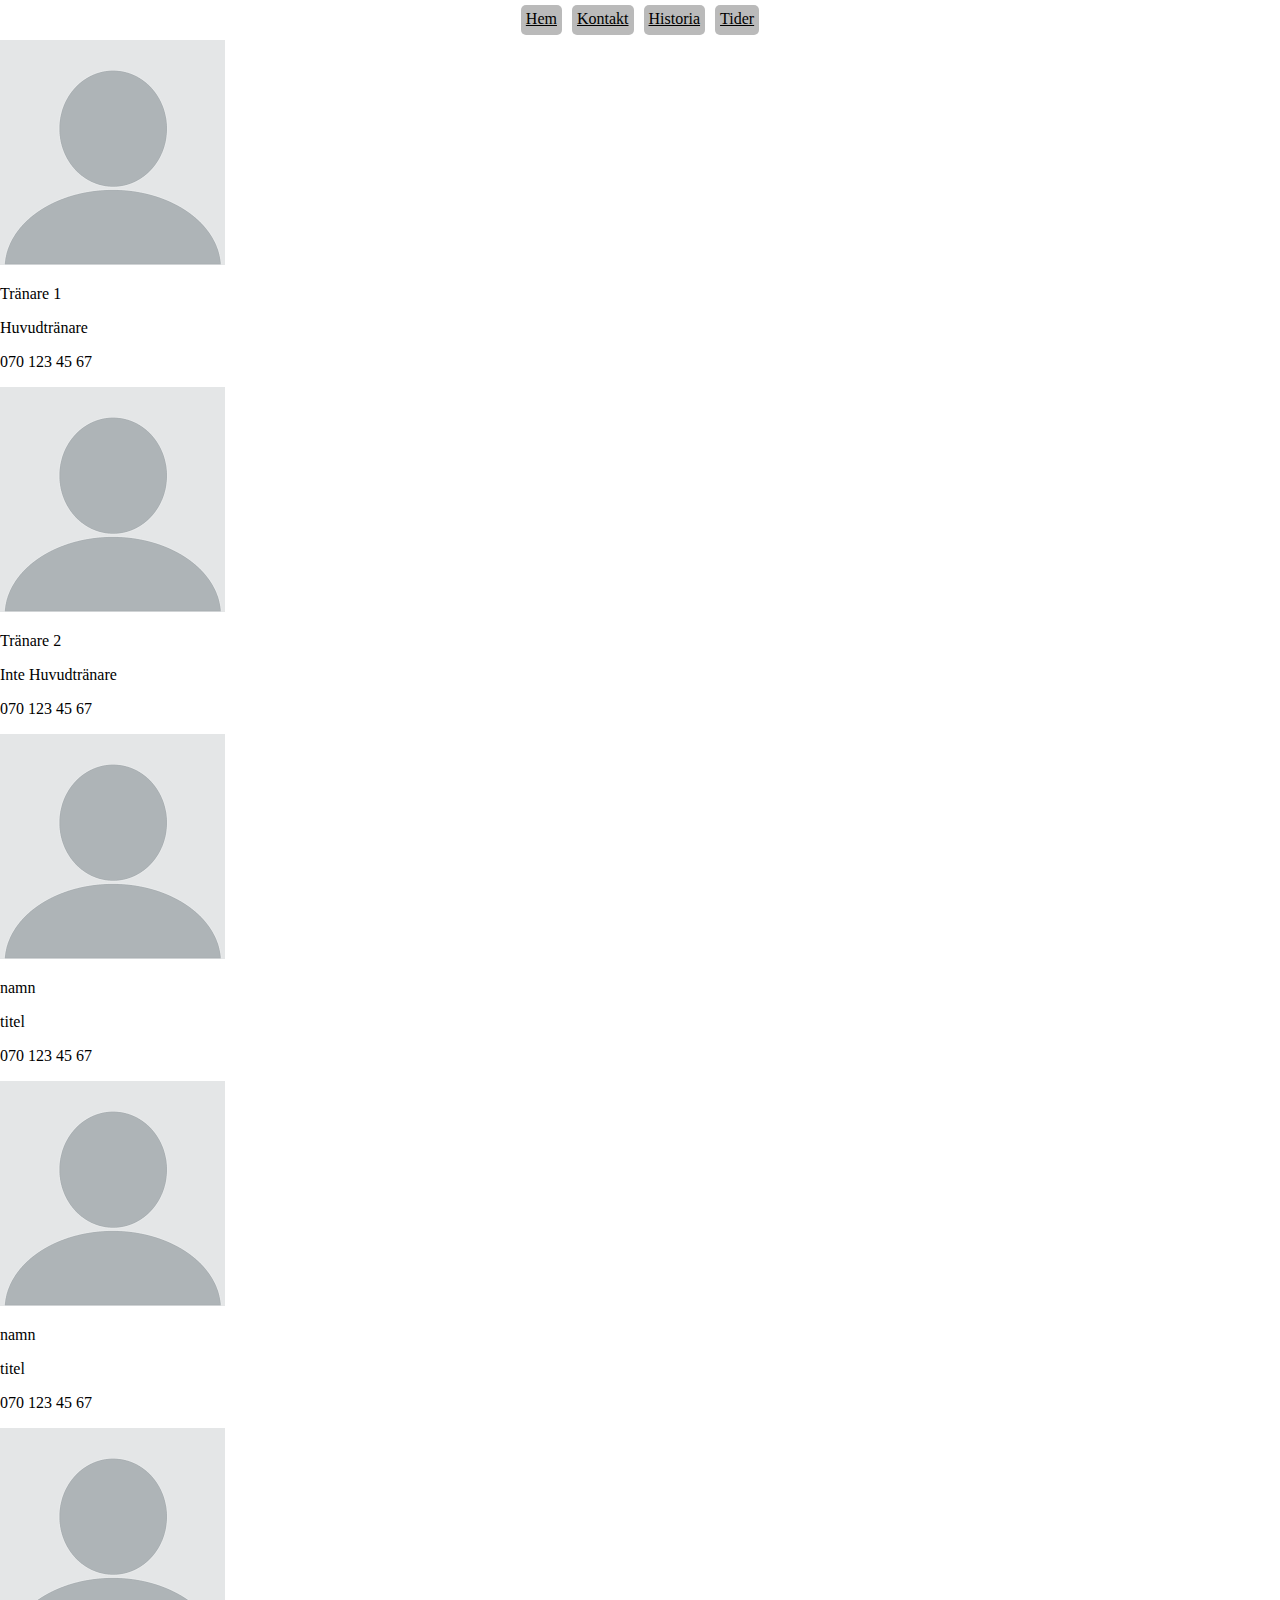
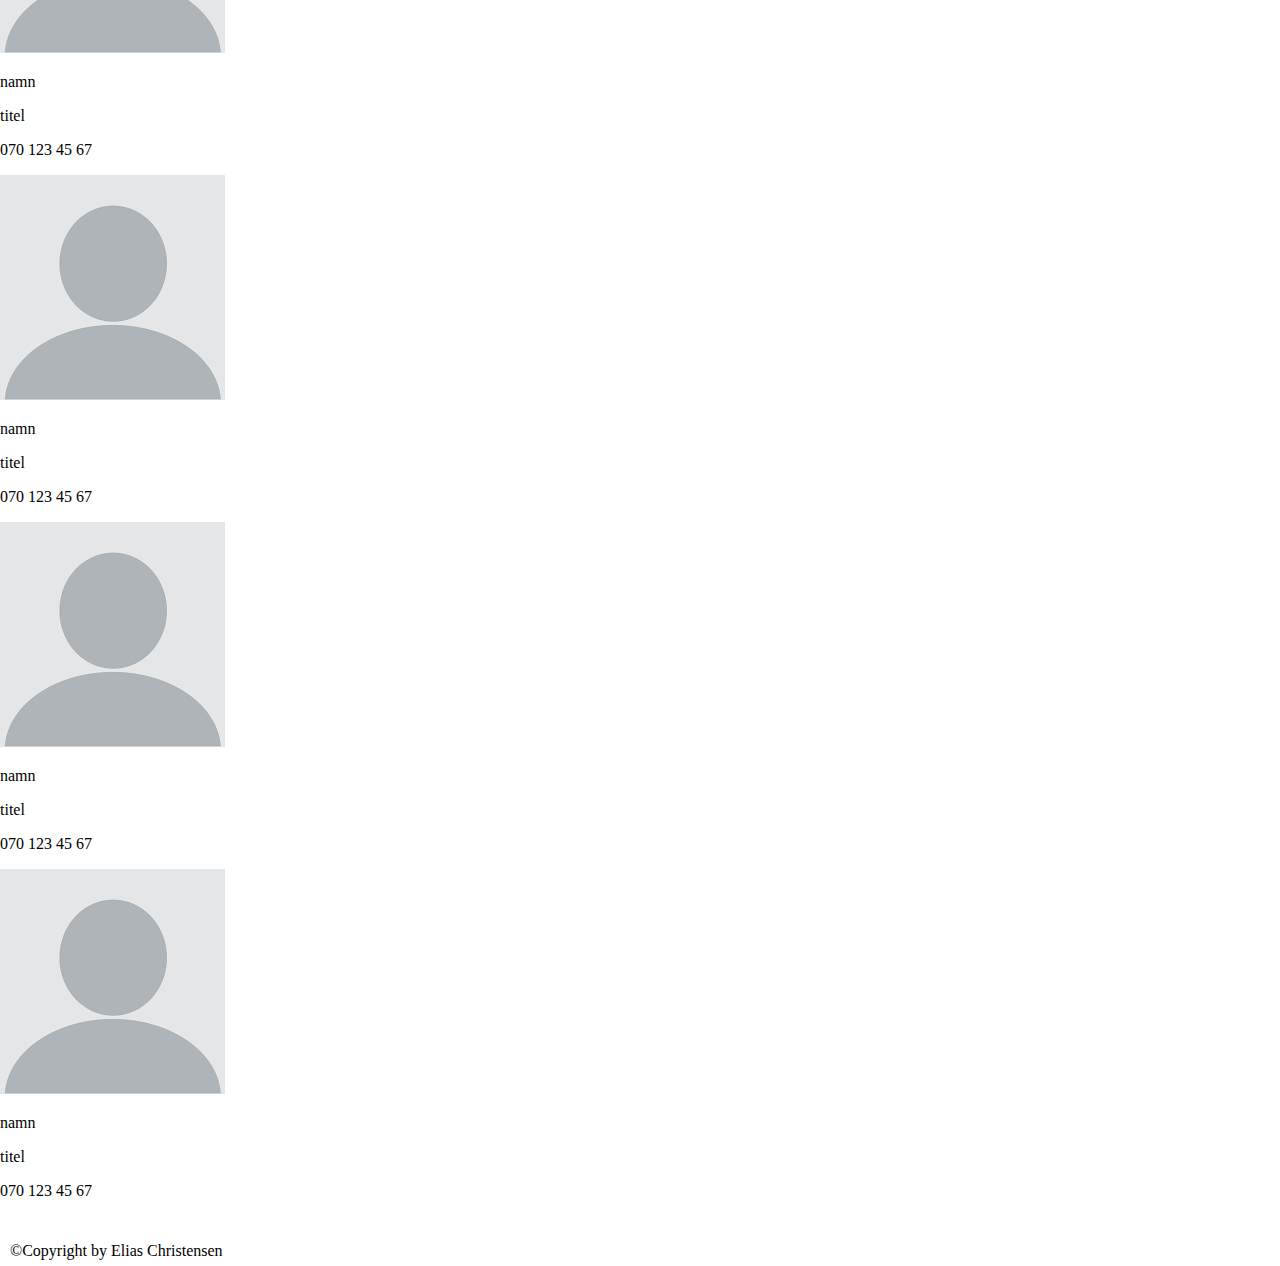
<file: contact.html>
<!DOCTYPE html>
<html lang="en">
<head>
    <meta charset="UTF-8">
    <meta name="viewport" content="width=device-width, initial-scale=1.0">
    <title>Document</title>
    <link rel="stylesheet" href="css/style.css">
    <meta http-equiv="X-UA-Compatible" content="ie=edge">
    <link href="https://fonts.googleapis.com/icon?family=Material+Icons" rel="stylesheet">
</head>
<body>

    <nav class="menu">
        <ul>
            <li><a href="index.html">Hem</a></li>
            <li><a href="contact.html">Kontakt</a></li>
            <li><a href="history.html">Historia</a></li>
            <li><a href="times.html">Tider</a></li>
        </ul>
    </nav>

    <div class="fade-layer"></div>

    <div id="contactwrapper">
        <nav>
            <div class="navbox"><a href="index.html">Hem</a></div>
            <div class="navbox"><a href="contact.html">Kontakt</a></div>
            <div class="navbox"><a href="history.html">Historia</a></div>
            <div class="navbox"><a href="times.html">Tider</a></div>
        </nav>

        <div class="menu-button">
            <i class="material-icons">menu</i>
        </div>

        <main id="contactmain">
            <div class="card" id="card1">
                <img src="img/profil.png" alt="">
                <p>Tränare 1</p>
                <p>Huvudtränare</p>
                <p>070 123 45 67</p>
            </div>
            <div class="card" id="card2">
                <img src="img/profil.png" alt="">
                <p>Tränare 2</p>
                <p>Inte Huvudtränare</p>
                <p>070 123 45 67</p>
            </div>
            <div class="card" id="card3">
                <img src="img/profil.png" alt="">
                <p>namn</p>
                <p>titel</p>
                <p>070 123 45 67</p>
            </div>
            <div class="card" id="card4">
                <img src="img/profil.png" alt="">
                <p>namn</p>
                <p>titel</p>
                <p>070 123 45 67</p>
            </div>
            <div class="card" id="card5">
                <img src="img/profil.png" alt="">
                <p>namn</p>
                <p>titel</p>
                <p>070 123 45 67</p>
            </div>
            <div class="card" id="card6">
                <img src="img/profil.png" alt="">
                <p>namn</p>
                <p>titel</p>
                <p>070 123 45 67</p>
            </div>
            <div class="card" id="card7">
                <img src="img/profil.png" alt="">
                <p>namn</p>
                <p>titel</p>
                <p>070 123 45 67</p>
            </div>
            <div class="card" id="card8">
                <img src="img/profil.png" alt="">
                <p>namn</p>
                <p>titel</p>
                <p>070 123 45 67</p>
            </div>
        </main>

        <footer><p>©Copyright by Elias Christensen</p></footer>

    </div>

    <script src="js/main.js"></script>
</body>
</html>
</file>
<file: css/style.css>
/* Universal */

html, body{
    margin: 0;
    padding: 0;
}

body{
    background-color: white;
    color: black;
}

nav{
    display: flex;
    grid-area: nv;
    justify-content: center;
}

.navbox{
    background-color: rgb(186, 186, 186);
    padding: 5px;
    margin: 5px;
    border-radius: 5px;
}

#indexnav.navbox{
    background-color: rgba(255, 255, 255, 0.6);
    padding: 5px;
    margin: 5px;
    border-radius: 5px;
}

a{
    width: 100px;
    font-size: 1rem;
    opacity: 200%;
    color: black;
}

footer{
    grid-area: ft;
    padding: 10px;
}

/* Hamburgare meny */

.fade-layer{
    position: fixed;
    top: 0;
    left: 0;
    right: 0;
    bottom: 0;
    background-color: rgba(0,0,0,0.5);
    display: none;
    z-index: 5;
}

.fade-layer.visible{
    display: block;
}

.menu{
    height: 100vh;
    width: 70vw;
    position: fixed;
    top: 0;
    background-color: rgb(255, 255, 255);
    z-index: 10;
    display: none;
}

.menu.show{
    display: block;
}

.material-icons{
    padding: 5px;
    margin: 5px;
    background-color: rgba(232, 232, 232, 0.6);
    border-radius: 10px;
}

li{

    padding: 5px;
    margin: 5px;
    background-color: rgba(190, 190, 190, 0.6);
    border-radius: 10px;
}

/* Index  */

#indexwrapper{
    height: 100vh;
    display: grid;
    grid-template-rows: 300px 40px auto 50px;
    grid-template-areas: 
    "img"
    "nv"
    "imn"
    "ft";
}
#indeximg{
    grid-area: img;
    width: 100vw;
    height: 340px;
    object-fit: cover;
}

#indexmain{
    grid-area: imn;
    text-align: center;
}

#h1welcome{
    font-family: 'Montserrat', sans-serif;
    text-transform: uppercase;
    font-size: 3rem;

}

.welcometext{
    font-size: 1rem;
}

/* Kontakter */

#contactwrapper{
    display: grid;
    height: 100vh;
    grid-template-rows: 40px 1fr 50px;
    grid-template-columns: 1fr;
    grid-template-areas: 
    "nv"
    "cmn"
    "ft"
    }

#contactmain{
    grid-area: cmn;
}


/* Historia */

#historywrapper{
    display: grid;
    height: 100vh;
    grid-template-rows: 40px auto 50px;
    grid-template-columns: 1fr 40%;
    grid-template-areas: 
    "nv nv"
    "hmn bi"
    "ft ft";
}

#historymain{
    grid-area: hmn;
    text-align: center;
}

#historymain h2{
    font-size: 2rem;
}

#historymain p{
    font-size: 1rem;
}

#historypics{
    grid-area: bi;
}

/* Tider */

#timeswrapper{
    display: grid;
    height: 100vh;
    grid-template-rows: 40px auto 50px;
    grid-template-areas: 
    "nv nv nv"
    "sec1 sec2 sec3"
    "ft ft ft";
    }

#sec1 {
    grid-area: sec1;
    text-align: center;
    border-style: solid;
}
#sec2 {
    grid-area: sec2;
    text-align: center;
    border-style: solid;
}
#sec3 {
    grid-area: sec3;
    text-align: center;
    border-style: solid;
}

.timeimg{
    height: 30%;
}

/* MOBIL */

.menu-button{
    grid-area: mnbutt;
}

@media screen and (max-width: 800px){
    

    nav{
        display: none;
    }

    #indeximg{
        height: 140px;
    }

    #indexwrapper{
        grid-template-rows: 100px 40px auto 50px;
        grid-template-areas: 
        "img"
        "mnbutt"
        "imn"
        "ft";
    }

    #contactwrapper{
    display: grid;
    height: 100vh;
    grid-template-rows: 40px 1fr 50px;
    grid-template-columns: 1fr 1fr 1fr;
    grid-template-areas: 
    "mnbutt"
    "cmn"
    "ft"
    }

    #timeswrapper{
    display: grid;
    height: 100vh;
    grid-template-rows: 40px auto auto auto 50px;
    grid-template-areas: 
    "mnbutt"
    "sec1"
    "sec2" 
    "sec3"
    "ft";
    }

    #historywrapper{
    display: grid;
    height: 100vh;
    grid-template-rows: 40px auto 50px;
    grid-template-columns: 1fr 40%;
    grid-template-areas: 
    "mnbutt mnbutt"
    "hmn bi"
    "ft ft";
    }
}



/* DESKTOP */

@media screen and (min-width: 800px){

    .menu-button{
        display: none;
    }
}
</file>
